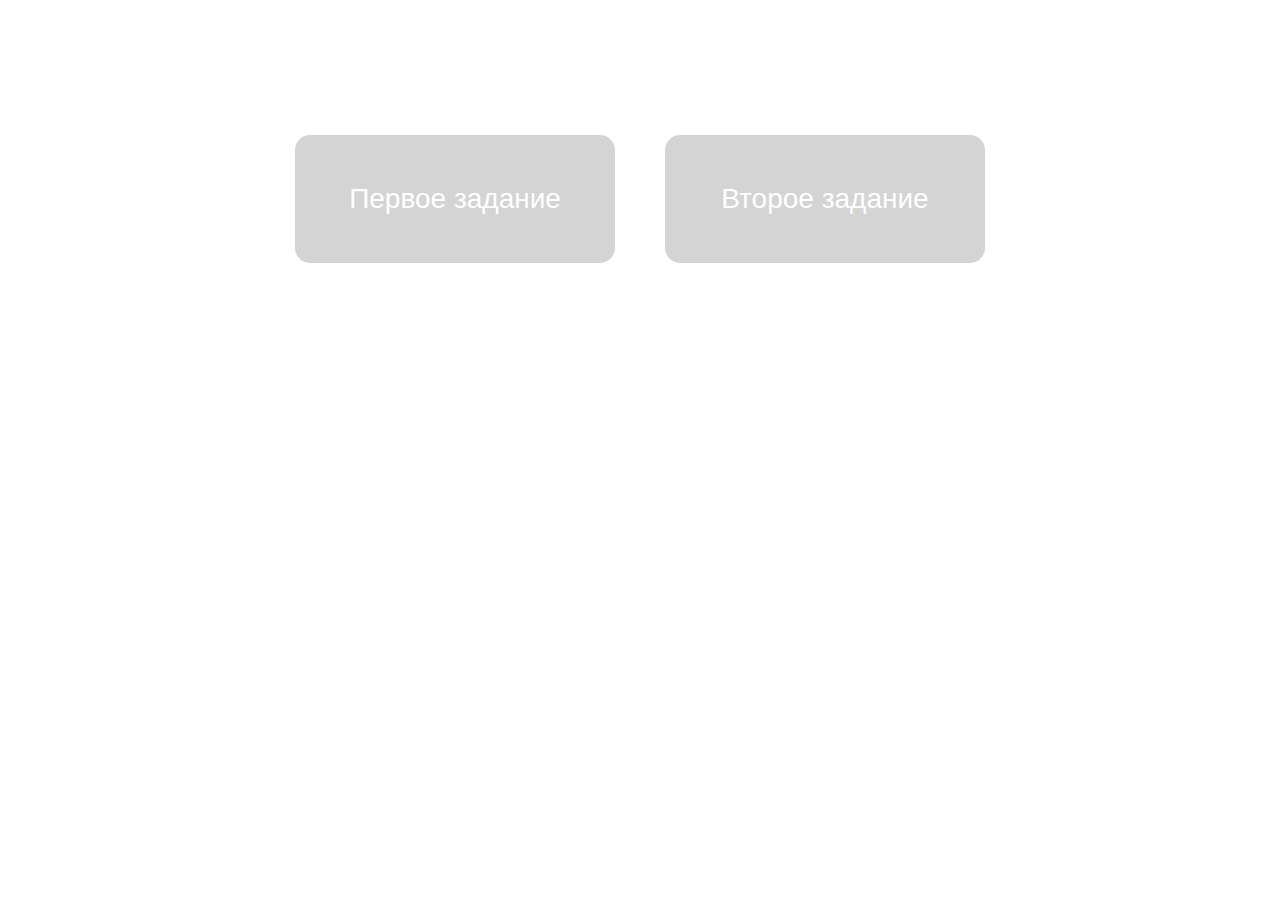
<file: index.html>
<!DOCTYPE html>
<html lang="en">
<head>
    <meta charset="UTF-8">
    <meta name="viewport" content="width=device-width, initial-scale=1.0">
    <title>Домашняя работа</title>
    <link rel="stylesheet" href="style.css">
</head>
<body>
    <div class="app">
        <div class="row">
            <a class="txtDecNo" href="taskF.html">
                <div class="box">
                    Первое задание
                </div>
            </a>
            <a class="txtDecNo" href="taskS.html">
                <div class="box">
                    Второе задание
                </div>
            </a>
        </div>
    </div>
</body>
</html>
</file>
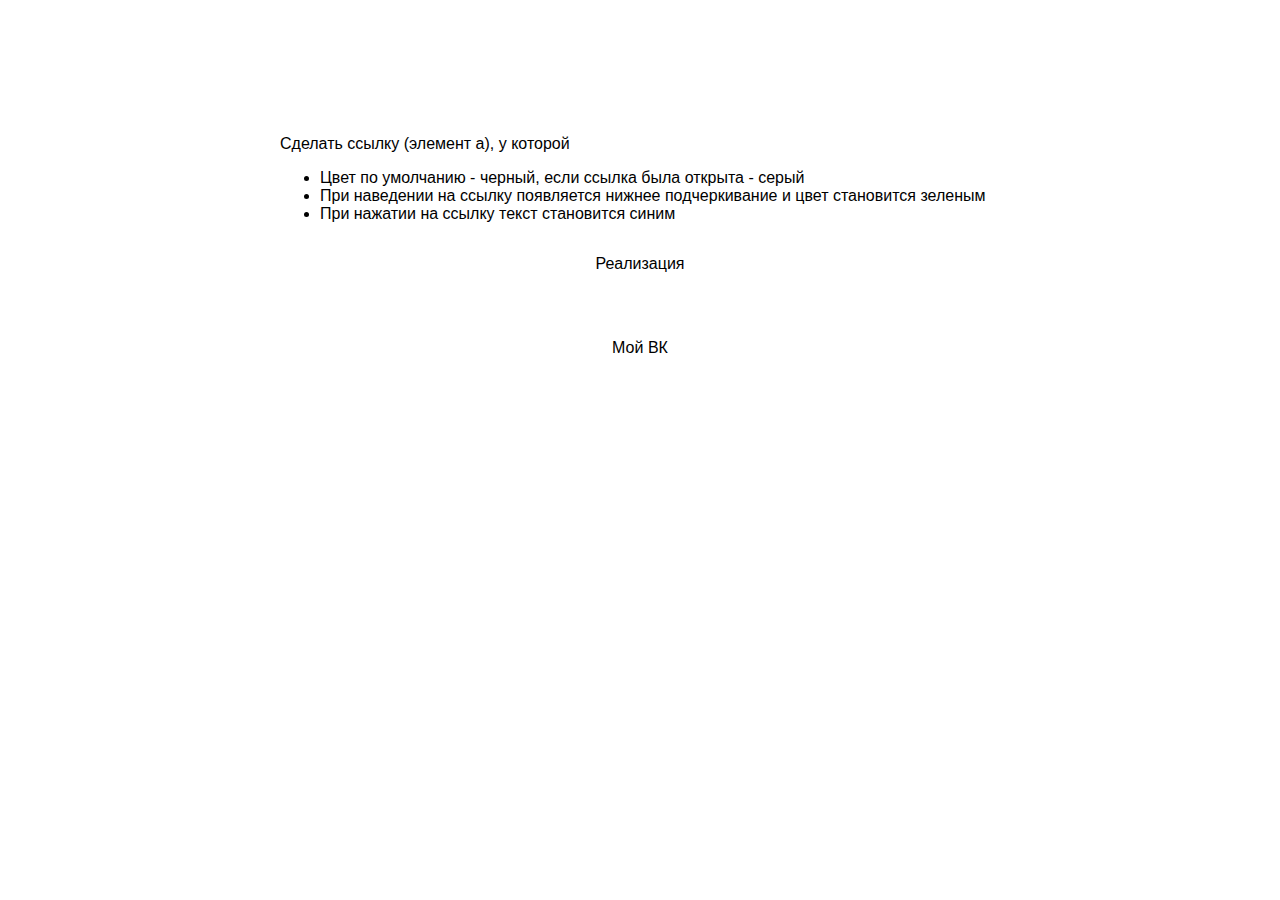
<file: taskF.html>
<!DOCTYPE html>
<html lang="en">
<head>
    <meta charset="UTF-8">
    <meta name="viewport" content="width=device-width, initial-scale=1.0">
    <title>Домашняя работа</title>
    <link rel="stylesheet" href="style.css">
</head>
<body>
    <div class="app">
        <div class="description">
            <p>Сделать ссылку (элемент a), у которой</p>
            <ul>
                <li>Цвет по умолчанию - черный, если ссылка была открыта - серый</li>
                <li>При наведении на ссылку появляется нижнее подчеркивание и цвет становится зеленым</li>
                <li>При нажатии на ссылку текст становится синим</li>
            </ul>
        </div>
        <div class="task">
            <p>Реализация</p>
            <div class="row">
                <a class="taskStyle txtDecNo" href="https://vk.com/abdullinwithll">Мой ВК</a>
            </div>
        </div>
    </div>
</body>
    <script src="taskFirst.js"></script>
</html>
</file>
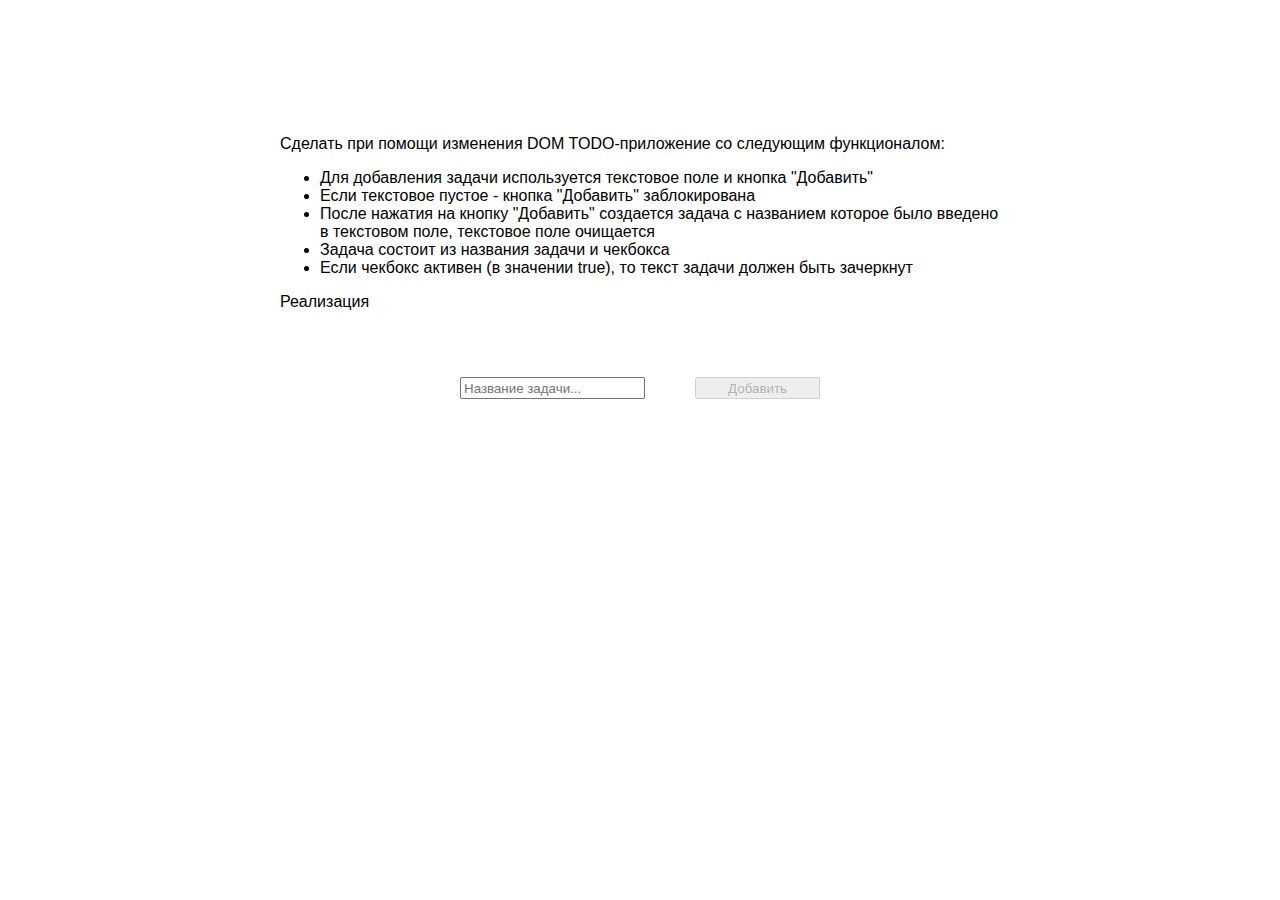
<file: taskS.html>
<!DOCTYPE html>
<html lang="en">
<head>
    <meta charset="UTF-8">
    <meta name="viewport" content="width=device-width, initial-scale=1.0">
    <title>Домашняя работа</title>
    <link rel="stylesheet" href="style.css">
</head>
<body>
    <div class="app">
        <div class="description">
            <p>Сделать при помощи изменения DOM TODO-приложение со следующим функционалом:</p>
            <ul>
                <li>Для добавления задачи используется текстовое поле и кнопка "Добавить"</li>
                <li>Если текстовое пустое - кнопка "Добавить" заблокирована</li>
                <li>После нажатия на кнопку "Добавить" создается задача с названием которое было введено в текстовом поле, текстовое поле очищается</li>
                <li>Задача состоит из названия задачи и чекбокса</li>
                <li>Если чекбокс активен (в значении true), то текст задачи должен быть зачеркнут</li>
            </ul>
            <p>Реализация</p>
        </div>
        <div class="task">
            <div class="row">
                <input type="text" id="taskInput" placeholder="Название задачи..."> <button id="addButton" class="buttonDec" type="button" disabled>Добавить</button>
            </div>
        </div>
    </div>
</body>
    <script src="taskSecond.js"></script>
</html>
</file>
<file: style.css>
body{
    margin: 0;
    padding: 0;
    font-family: Arial, Helvetica, sans-serif;
}

.app{
    width: 720px;
    margin: 135px auto;
}

.txtDecNo{
    text-decoration: none;
}

.line-through{
    text-decoration: line-through;
}

.buttonDec{
    width: 125px;
    height: 22px;
}

#inputText{
    height: 22px;
    font-weight: 700;
}

#result{
    visibility: hidden;
}

.row{
    display: flex;
    flex-direction: row;
    column-gap: 50px;
    justify-content: center;
    margin-top: 50px;
}

.box{
    width: 320px;
    height: 128px;
    background-color: #d4d4d4;
    border-radius: 15px;
    color: white;
    font-size: 28px;
    display: flex;
    flex-direction: column;
    justify-content: center;
    align-items: center;
    transition: transform 1s;
}

.box:hover {
  transform: scale(1.1);
}

.task{
    display: flex;
    flex-direction: column;
    justify-content: center;
    align-items: center;
}

.taskStyle{
    color: black;
    transition: 300ms;
    border-bottom: 1px solid transparent;
}

.taskStyle:hover{
    border-color: green;
    color: green;
}

.taskStyle:active{
    color: blue;
    border-color: blue;
}

.taskElement{
    margin-top: 0px;
    width: 512px;
    justify-content: space-between;
}
</file>
